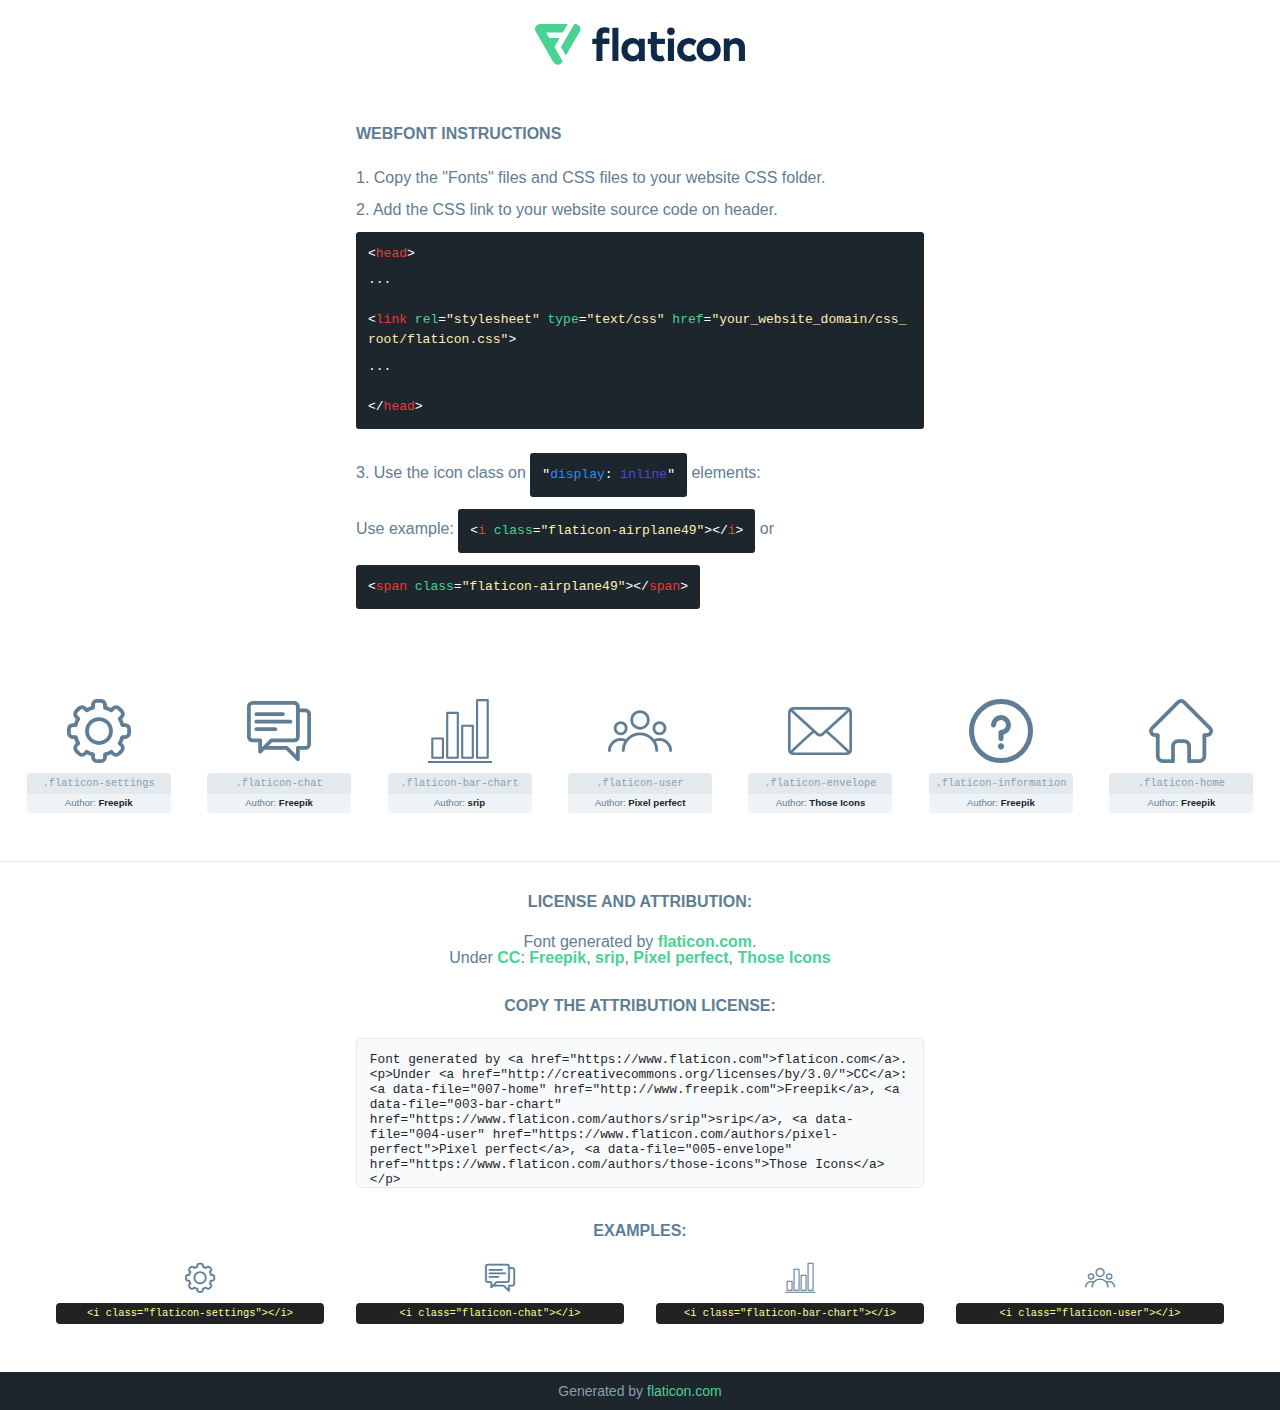
<file: font/flaticon.html>
<!DOCTYPE html>
<!--
  Flaticon icon font: Flaticon
  Creation date: 25/01/2021 16:47
-->
<html>

<head>
    <title>Flaticon Webfont</title>
    <link rel="stylesheet" type="text/css" href="flaticon.css">
    <meta charset="UTF-8">
    <style>
    html, body, div, span, applet, object, iframe,
    h1, h2, h3, h4, h5, h6, p, blockquote, pre,
    a, abbr, acronym, address, big, cite, code,
    del, dfn, em, img, ins, kbd, q, s, samp,
    small, strike, strong, sub, sup, tt, var,
    b, u, i, center,
    dl, dt, dd, ol, ul, li,
    fieldset, form, label, legend,
    table, caption, tbody, tfoot, thead, tr, th, td,
    article, aside, canvas, details, embed,
    figure, figcaption, footer, header, hgroup,
    menu, nav, output, ruby, section, summary,
    time, mark, audio, video {
        margin: 0;
        padding: 0;
        border: 0;
        font-size: 100%;
        font: inherit;
        vertical-align: baseline;
    }
    /* HTML5 display-role reset for older browsers */
    article, aside, details, figcaption, figure,
    footer, header, hgroup, menu, nav, section {
        display: block;
    }
    body {
        line-height: 1;
    }
    ol, ul {
        list-style: none;
    }
    blockquote, q {
        quotes: none;
    }
    blockquote:before, blockquote:after,
    q:before, q:after {
        content: '';
        content: none;
    }
    table {
        border-collapse: collapse;
        border-spacing: 0;
    }
    body {
        font-family: Helvetica, Arial, sans-serif;
        font-size: 16px;
        color: #5f7d95;
    }
    a {
        color: #4AD295;
        font-weight: bold;
        text-decoration: none;
    }
    * {
        -moz-box-sizing: border-box;
        -webkit-box-sizing: border-box;
        box-sizing: border-box;
        margin: 0;
        padding: 0;
    }
    [class^="flaticon-"]:before, [class*=" flaticon-"]:before, [class^="flaticon-"]:after, [class*=" flaticon-"]:after {
        font-family: Flaticon;
        font-size: 30px;
        font-style: normal;
        margin-left: 20px;
        color: #333;
    }
    .wrapper {
        max-width: 600px;
        margin: auto;
        padding: 0 1em;
    }
    .title {
        margin-bottom: 24px;
        text-transform: uppercase;
        font-weight: bold;
    }
    header {
        text-align: center;
        padding: 24px;
    }
    header .logo {
        width: 210px;
        height: auto;
        border: none;
        display: inline-block;
    }
    header strong {
        font-size: 28px;
        font-weight: 500;
        vertical-align: middle;
    }
    .demo {
        margin: 2em auto;
        line-height: 1.25em;
    }
    .demo ul li {
        margin-bottom: 12px;
    }
    .demo ul li code {
        background-color: #1D262D;
        border-radius: 3px;
        padding: 12px;
        display: inline-block;
        color: #fff;
        font-family: Consolas,Monaco,Lucida Console,Liberation Mono,DejaVu Sans Mono,Bitstream Vera Sans Mono,Courier New, monospace;
        font-weight: lighter;
        margin-top: 12px;
        font-size: 13px;
        word-break: break-all;
    }
    .demo ul li code .red {
        color: #EC3A3B;
    }
    .demo ul li code .green {
        color: #4AD295;
    }
    .demo ul li code .yellow {
        color: #FFEEB6;
    }
    .demo ul li code .blue {
        color: #2C8CF4;
    }
    .demo ul li code .purple {
        color: #4949E7;
    }
    .demo ul li code .dots {
        margin-top: 0.5em;
        display: block;
    }
    #glyphs {
        border-bottom: 1px solid #E3E9ED;
        padding: 2em 0;
        text-align: center;
    }
    .glyph {
        display: inline-block;
        width: 9em;
        margin: 1em;
        text-align: center;
        vertical-align: top;
        background: #FFF;
    }
    .glyph .glyph-icon {
        padding: 10px;
        display: block;
        font-family:"Flaticon";
        font-size: 64px;
        line-height: 1;
    }
    .glyph .glyph-icon:before {
        font-size: 64px;
        color: #5f7d95;
        margin-left: 0;
    }
    .class-name {
        font-size: 0.65em;
        background-color: #E3E9ED;
        color: #869FB2;
        border-radius: 4px 4px 0 0;
        padding: 0.5em;
        font-family: Consolas,Monaco,Lucida Console,Liberation Mono,DejaVu Sans Mono,Bitstream Vera Sans Mono,Courier New, monospace;
    }
    .author-name {
        font-size: 0.6em;
        background-color: #EFF3F6;
        border-top: 0;
        border-radius: 0 0 4px 4px;
        padding: 0.5em;
    }
    .author-name a {
        color: #1D262D;
    }
    .class-name:last-child {
        font-size: 10px;
        color:#888;
    }
    .class-name:last-child a {
        font-size: 10px;
        color:#555;
    }
    .glyph > input {
        display: block;
        width: 100px;
        margin: 5px auto;
        text-align: center;
        font-size: 12px;
        cursor: text;
    }
    .glyph > input.icon-input {
        font-family:"Flaticon";
        font-size: 16px;
        margin-bottom: 10px;
    }
    .attribution .title {
        margin-top: 2em;
    }
    .attribution textarea {
        background-color: #F8FAFB;
        color: #1D262D;
        padding: 1em;
        border: none;
        box-shadow: none;
        border: 1px solid #E3E9ED;
        border-radius: 4px;
        resize: none;
        width: 100%;
        height: 150px;
        font-size: 0.8em;
        font-family: Consolas,Monaco,Lucida Console,Liberation Mono,DejaVu Sans Mono,Bitstream Vera Sans Mono,Courier New, monospace;
        -webkit-appearance: none;
    }
    .attribution textarea:hover {
        border-color: #CFD9E0;
    }
    .attribution textarea:focus {
        border-color: #4AD295;
    }
    .iconsuse {
        margin: 2em auto;
        text-align: center;
        max-width: 1200px;
    }
    .iconsuse:after {
        content: '';
        display: table;
        clear: both;
    }
    .iconsuse .image {
        float: left;
        width: 25%;
        padding: 0 1em;
    }
    .iconsuse .image p {
        margin-bottom: 1em;
    }
    .iconsuse .image span {
        display: block;
        font-size: 0.65em;
        background-color: #222;
        color: #fff;
        border-radius: 4px;
        padding: 0.5em;
        color: #FFFF99;
        margin-top: 1em;
        font-family: Consolas,Monaco,Lucida Console,Liberation Mono,DejaVu Sans Mono,Bitstream Vera Sans Mono,Courier New, monospace;
    }
    .glyph-icon:before {
        color: #5f7d95;
    }
    #footer {
        text-align: center;
        background-color: #1D262D;
        color: #869FB2;
        padding: 12px;
        font-size: 14px;
    }
    #footer a {
        font-weight: normal;
    }
    @media (max-width: 960px) {
        .iconsuse .image {
            width: 50%;
        }
    }
    </style>
</head>

<body class="characters-off">

    <header>
        <a href="https://www.flaticon.com/" target="_blank" class="logo">
            <svg xmlns="http://www.w3.org/2000/svg" viewBox="0 0 394.3 76.5"><path d="M156.6,69.4H145.3V7.1h11.3Z" style="fill:#0e2a47"/><path d="M206.2,69.4h-11V64.8a15.4,15.4,0,0,1-12.6,5.7c-11.6,0-20.3-9.5-20.3-22.1s8.8-22.1,20.3-22.1a15.4,15.4,0,0,1,12.6,5.8V27.5h11Zm-32.4-21c0,6.4,4.2,11.6,10.8,11.6s10.8-4.9,10.8-11.6-4.4-11.6-10.8-11.6S173.9,42,173.9,48.4Z" style="fill:#0e2a47"/><path d="M262.5,13.7a7.2,7.2,0,0,1-14.4,0,7.2,7.2,0,1,1,14.4,0ZM261,69.4H249.6v-42H261Z" style="fill:#0e2a47"/><path id="_Trazado_" data-name="&lt;Trazado&gt;" d="M139.6,17.8a16.6,16.6,0,0,0-8-1.4c-3.2.4-4.9,2-4.9,5.9v5.1h13V37.5h-13v32H115.4v-32h-7.8v-10h7.8V22.2c0-9.9,5.2-16.3,15-16.3a23.4,23.4,0,0,1,9.3,1.8Z" style="fill:#0e2a47"/><path d="M235.1,60c-3.5,0-6.3-1.9-6.3-7.1V37.5H244v-10H228.8V15H217.5V27.5h-5.7v10h5.7V53.7c0,10.9,5.3,16.8,15.7,16.8A22.9,22.9,0,0,0,244,68l-4.3-9.1A12.3,12.3,0,0,1,235.1,60Z" style="fill:#0e2a47"/><path d="M348.9,48.4c0,12.6-9.7,22.1-22.7,22.1s-22.7-9.4-22.7-22.1,9.6-22.1,22.7-22.1S348.9,35.8,348.9,48.4Zm-33.9,0c0,6.8,4.8,11.6,11.1,11.6s11.2-4.8,11.2-11.6-4.8-11.6-11.2-11.6S315.1,41.6,315.1,48.4Z" style="fill:#0e2a47"/><path d="M394.3,42.7V69.4H382.9V46.3c0-6.1-3-9.4-8.2-9.4s-8.9,3.2-8.9,9.5v23H354.6v-42h11v4.9c3-4.5,7.6-6.1,12.3-6.1C387.5,26.3,394.3,33,394.3,42.7Z" style="fill:#0e2a47"/><path d="M298,55.7h0a12.4,12.4,0,0,1-8.2,4.2h-.9l-1.8-.2a10,10,0,0,1-7.4-5.6,13.2,13.2,0,0,1-1.2-5.8,13,13,0,0,1,1.3-5.9,10.1,10.1,0,0,1,7.5-5.5h2.4a11.7,11.7,0,0,1,8.3,4.2l5.5-9.6a19.9,19.9,0,0,0-8.1-4.3,23.4,23.4,0,0,0-6.1-.8,25.2,25.2,0,0,0-7.5,1.1,20.9,20.9,0,0,0-8,4.6,21.9,21.9,0,0,0-6.8,16.4,21.9,21.9,0,0,0,6.7,16.3,20.9,20.9,0,0,0,8,4.6,25.2,25.2,0,0,0,7.7,1.2,23.6,23.6,0,0,0,6.2-.8,20,20,0,0,0,8.1-4.4Z" style="fill:#0e2a47"/><path d="M46.3,26.5H26.9L20.8,16H52.4L61.6,0H9.4A9.3,9.3,0,0,0,1.3,4.7a9.3,9.3,0,0,0,0,9.4L34.6,71.8a9.4,9.4,0,0,0,16.2,0l1.1-1.9L36.6,43.3Z" style="fill:#4ad295"/><path d="M84.2,4.7A9.3,9.3,0,0,0,76.1,0H73.8l-25,43.3,9.2,16L84.2,14A9.3,9.3,0,0,0,84.2,4.7Z" style="fill:#4ad295"/></svg>
        </a>
    </header>

    <section class="demo wrapper">

        <p class="title">Webfont Instructions</p>

        <ul>
            <li>
                <span class="num">1. </span>Copy the "Fonts" files and CSS files to your website CSS folder.
            </li>
            <li>
                <span class="num">2. </span>Add the CSS link to your website source code on header.
                <code class="big">
                    &lt;<span class="red">head</span>&gt;
                    <br/><span class="dots">...</span>
                    <br/>&lt;<span class="red">link</span> <span class="green">rel</span>=<span class="yellow">"stylesheet"</span> <span class="green">type</span>=<span class="yellow">"text/css"</span> <span class="green">href</span>=<span class="yellow">"your_website_domain/css_root/flaticon.css"</span>&gt;
                    <br/><span class="dots">...</span>
                    <br/>&lt;/<span class="red">head</span>&gt;
                </code>
            </li>

            <li>
                <p>
                    <span class="num">3. </span>Use the icon class on <code>"<span class="blue">display</span>:<span class="purple"> inline</span>"</code> elements:
                    <br />
                    Use example: <code>&lt;<span class="red">i</span> <span class="green">class</span>=<span class="yellow">&quot;flaticon-airplane49&quot;</span>&gt;&lt;/<span class="red">i</span>&gt;</code> or <code>&lt;<span class="red">span</span> <span class="green">class</span>=<span class="yellow">&quot;flaticon-airplane49&quot;</span>&gt;&lt;/<span class="red">span</span>&gt;</code>
            </li>
        </ul>

    </section>




   <section id="glyphs">          
    
      
        <div class="glyph"><div class="glyph-icon flaticon-settings"></div>
            <div class="class-name">.flaticon-settings</div>
            <div class="author-name">Author: <a data-file="001-settings" href="http://www.freepik.com">Freepik</a> </div> 
        </div>        
        
        <div class="glyph"><div class="glyph-icon flaticon-chat"></div>
            <div class="class-name">.flaticon-chat</div>
            <div class="author-name">Author: <a data-file="002-chat" href="http://www.freepik.com">Freepik</a> </div> 
        </div>        
        
        <div class="glyph"><div class="glyph-icon flaticon-bar-chart"></div>
            <div class="class-name">.flaticon-bar-chart</div>
            <div class="author-name">Author: <a data-file="003-bar-chart" href="https://www.flaticon.com/authors/srip">srip</a> </div> 
        </div>        
        
        <div class="glyph"><div class="glyph-icon flaticon-user"></div>
            <div class="class-name">.flaticon-user</div>
            <div class="author-name">Author: <a data-file="004-user" href="https://www.flaticon.com/authors/pixel-perfect">Pixel perfect</a> </div> 
        </div>        
        
        <div class="glyph"><div class="glyph-icon flaticon-envelope"></div>
            <div class="class-name">.flaticon-envelope</div>
            <div class="author-name">Author: <a data-file="005-envelope" href="https://www.flaticon.com/authors/those-icons">Those Icons</a> </div> 
        </div>        
        
        <div class="glyph"><div class="glyph-icon flaticon-information"></div>
            <div class="class-name">.flaticon-information</div>
            <div class="author-name">Author: <a data-file="006-information" href="http://www.freepik.com">Freepik</a> </div> 
        </div>        
        
        <div class="glyph"><div class="glyph-icon flaticon-home"></div>
            <div class="class-name">.flaticon-home</div>
            <div class="author-name">Author: <a data-file="007-home" href="http://www.freepik.com">Freepik</a> </div> 
        </div>        
        

    </section>



    <section class="attribution wrapper"   style="text-align:center;">

      <div class="title">License and attribution:</div><div class="attrDiv">Font generated by <a href="https://www.flaticon.com">flaticon.com</a>. <div><p>Under <a href="http://creativecommons.org/licenses/by/3.0/">CC</a>: <a data-file="007-home" href="http://www.freepik.com">Freepik</a>, <a data-file="003-bar-chart" href="https://www.flaticon.com/authors/srip">srip</a>, <a data-file="004-user" href="https://www.flaticon.com/authors/pixel-perfect">Pixel perfect</a>, <a data-file="005-envelope" href="https://www.flaticon.com/authors/those-icons">Those Icons</a></p>  </div>
      </div>
      <div class="title">Copy the Attribution License:</div>

    <textarea onclick="this.focus();this.select();">Font generated by &lt;a href=&quot;https://www.flaticon.com&quot;&gt;flaticon.com&lt;/a&gt;. <p>Under <a href="http://creativecommons.org/licenses/by/3.0/">CC</a>: <a data-file="007-home" href="http://www.freepik.com">Freepik</a>, <a data-file="003-bar-chart" href="https://www.flaticon.com/authors/srip">srip</a>, <a data-file="004-user" href="https://www.flaticon.com/authors/pixel-perfect">Pixel perfect</a>, <a data-file="005-envelope" href="https://www.flaticon.com/authors/those-icons">Those Icons</a></p>  
     </textarea>

    </section>

    <section class="iconsuse">

          <div class="title">Examples:</div>            
             
            <div class="image">
                <p>
                    <i class="glyph-icon flaticon-settings"></i> 
                    <span>&lt;i class=&quot;flaticon-settings&quot;&gt;&lt;/i&gt;</span>
                </p>
            </div>
            
            <div class="image">
                <p>
                    <i class="glyph-icon flaticon-chat"></i> 
                    <span>&lt;i class=&quot;flaticon-chat&quot;&gt;&lt;/i&gt;</span>
                </p>
            </div>
            
            <div class="image">
                <p>
                    <i class="glyph-icon flaticon-bar-chart"></i> 
                    <span>&lt;i class=&quot;flaticon-bar-chart&quot;&gt;&lt;/i&gt;</span>
                </p>
            </div>
            
            <div class="image">
                <p>
                    <i class="glyph-icon flaticon-user"></i> 
                    <span>&lt;i class=&quot;flaticon-user&quot;&gt;&lt;/i&gt;</span>
                </p>
            </div>
                       
        </div>
                            
    </section>

<div id="footer">
    <div>Generated by <a href="https://www.flaticon.com">flaticon.com</a>
    </div>
</div>



</body>
</html>
</file>
<file: font/flaticon.css>
/*
  	Flaticon icon font: Flaticon
  	Creation date: 25/01/2021 16:47
  	*/

@font-face {
  font-family: "Flaticon";
  src: url("./Flaticon.eot");
  src: url("./Flaticon.eot?#iefix") format("embedded-opentype"),
       url("./Flaticon.woff2") format("woff2"),
       url("./Flaticon.woff") format("woff"),
       url("./Flaticon.ttf") format("truetype"),
       url("./Flaticon.svg#Flaticon") format("svg");
  font-weight: normal;
  font-style: normal;
}

@media screen and (-webkit-min-device-pixel-ratio:0) {
  @font-face {
    font-family: "Flaticon";
    src: url("./Flaticon.svg#Flaticon") format("svg");
  }
}

[class^="flaticon-"]:before, [class*=" flaticon-"]:before,
[class^="flaticon-"]:after, [class*=" flaticon-"]:after {   
  font-family: Flaticon;
        font-size: 20px;
font-style: normal;
margin-left: 0px;
}

.flaticon-settings:before { content: "\f100"; }
.flaticon-chat:before { content: "\f101"; }
.flaticon-bar-chart:before { content: "\f102"; }
.flaticon-user:before { content: "\f103"; }
.flaticon-envelope:before { content: "\f104"; }
.flaticon-information:before { content: "\f105"; }
.flaticon-home:before { content: "\f106"; }
</file>
